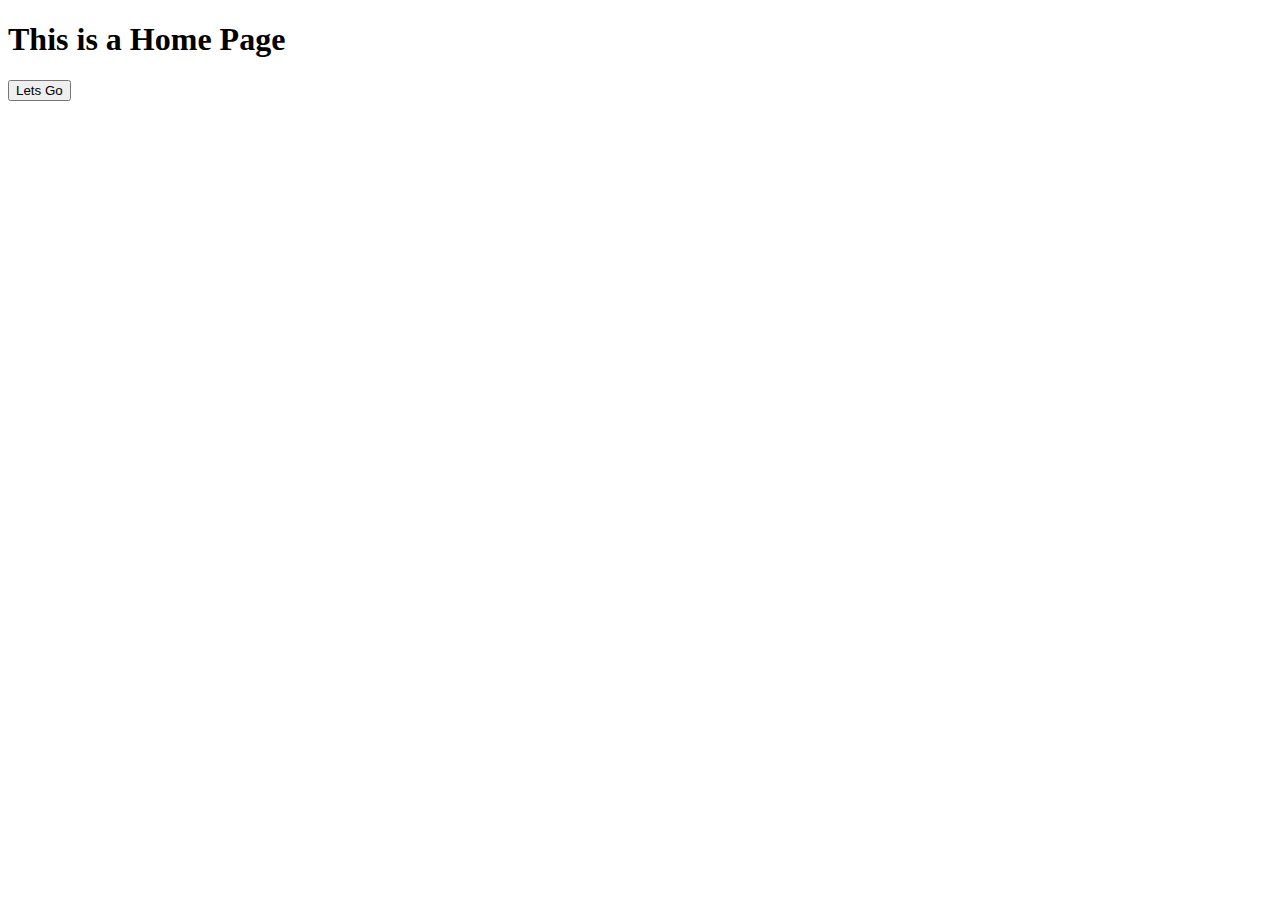
<file: template/Home.html>
<!DOCTYPE html>
<html lang="en">
<head>
    <meta charset="UTF-8">
    <meta http-equiv="X-UA-Compatible" content="IE=edge">
    <meta name="viewport" content="width=device-width, initial-scale=1.0">
    <title>Free-Writing</title>
</head>
<body>
    <h1>This is a Home Page</h1>
    <a  href="{% url "gec_app:gec" %}"><button>Lets Go</button></a>
</body>
</html>
</html>
</file>
